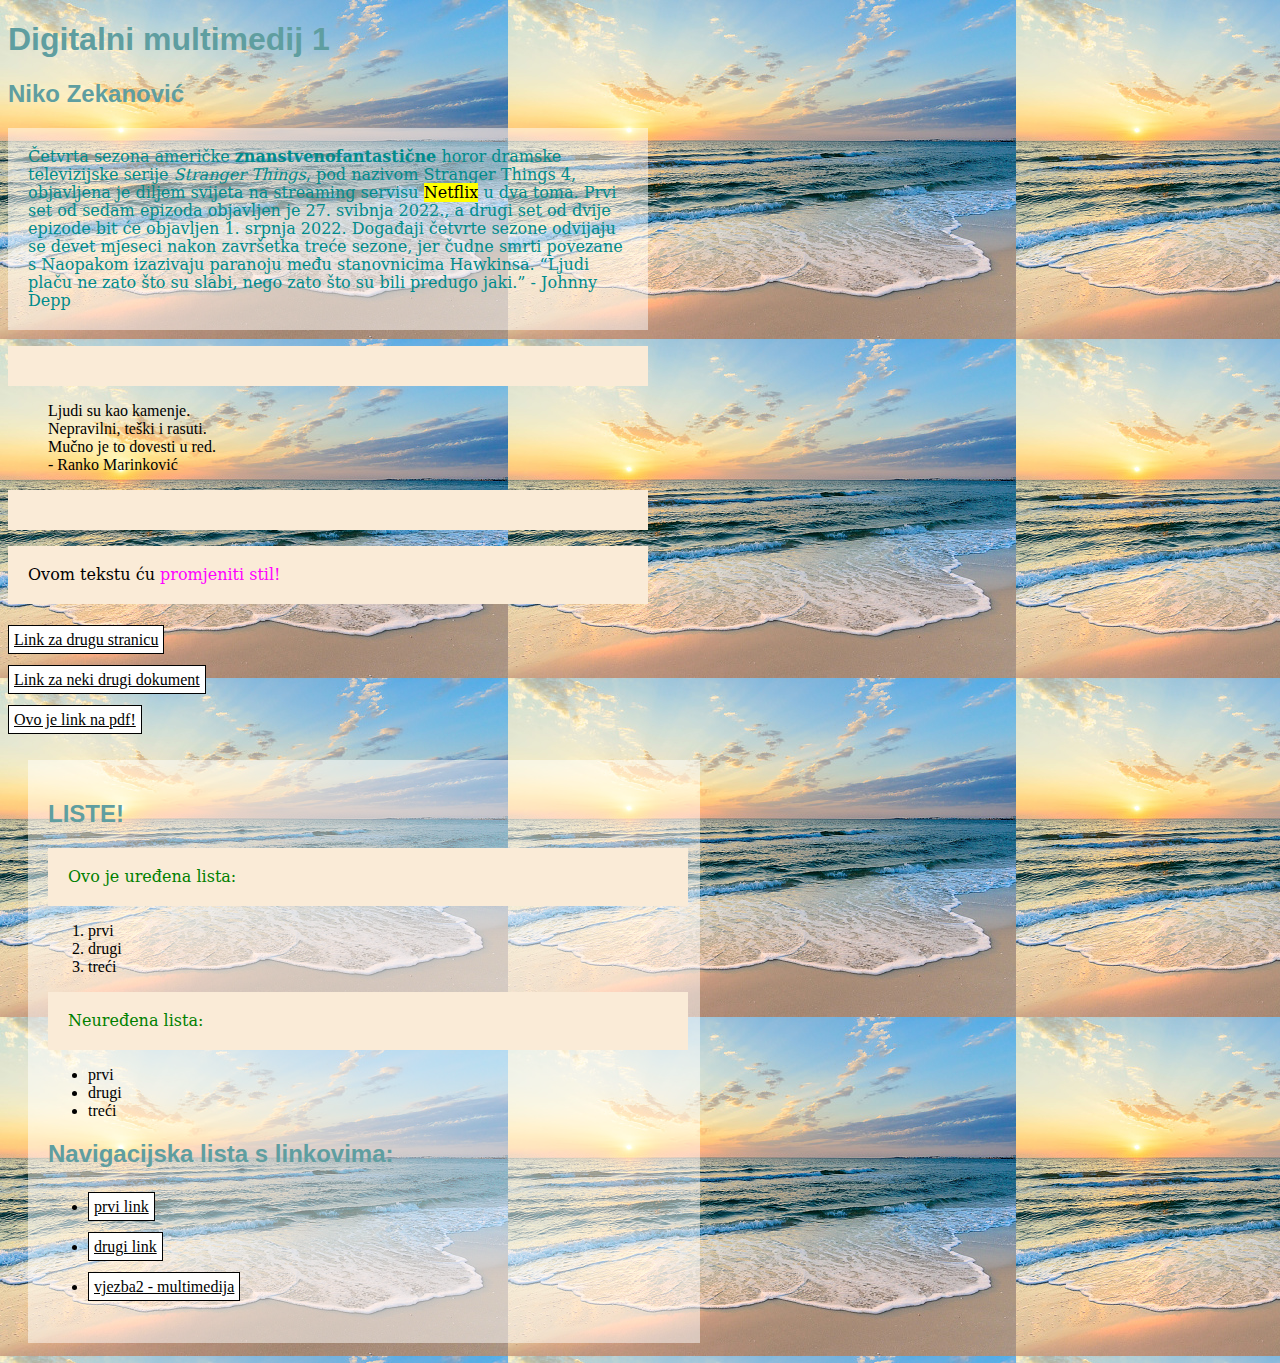
<file: index.html>
<!DOCTYPE html>
<html>
<head>
	<title>Niko Zekanović - moj html dokument</title>
	<link rel="stylesheet" href="stil.css"/>
</head>
<body class="pozadina">
	<h1>Digitalni multimedij 1</h1>
	<h2>Niko Zekanović</h2>
    <p class="paragraf_2">Četvrta sezona američke <b>znanstvenofantastične</b> horor dramske televizijske serije <i>Stranger Things</i>, pod nazivom Stranger Things 4, objavljena je diljem svijeta na streaming servisu <mark>Netflix</mark> u dva toma. Prvi set od sedam epizoda objavljen je 27. svibnja 2022., a drugi set od dvije epizode bit će objavljen 1. srpnja 2022. Događaji četvrte sezone odvijaju se devet mjeseci nakon završetka treće sezone, jer čudne smrti povezane s Naopakom izazivaju paranoju među stanovnicima Hawkinsa.
    <q>Ljudi plaču ne zato što su slabi, nego zato što su bili predugo jaki.</q> - Johnny Depp
     </p>
     <p><blockquote>
        Ljudi su kao kamenje.<br>
        Nepravilni, teški i rasuti.<br>
        Mučno je to dovesti u red.<br>
        - Ranko Marinković<br>
     </blockquote>

     </p>
     <p style="color: black;">Ovom tekstu ću <span>promjeniti stil!</span></p>

     <a href="https://www.grf.unizg.hr/">Link za drugu stranicu</a><br>
     <a href="vjezba1.html">Link za neki drugi dokument</a><br>
     <a href="dokumenti/vjezba8_Premiere_Photoshop.pdf">Ovo je link na pdf!</a>
    <div class="novi_blok">
     <h2>LISTE!</h2>
    <p>Ovo je uređena lista:</p>
    <ol>
    	 <li>prvi</li>
    	 <li>drugi</li>
    	 <li>treći</li>
    </ol>
    <p>Neuređena lista:</p>
    <ul>
    	<li>prvi</li>
    	<li>drugi</li>
    	<li>treći</li>
    </ul>
    <h2>Navigacijska lista s linkovima:</h2>
    <nav>
    	<ul>
    	    <li><a href="#">prvi link</a></li>
    	    <li><a href="#">drugi link</a></li>
    	    <li><a href="vjezba2.html">vjezba2 - multimedija</a></li>	
    	</ul>
    </nav>
    </div>




</body>
</html>
</file>
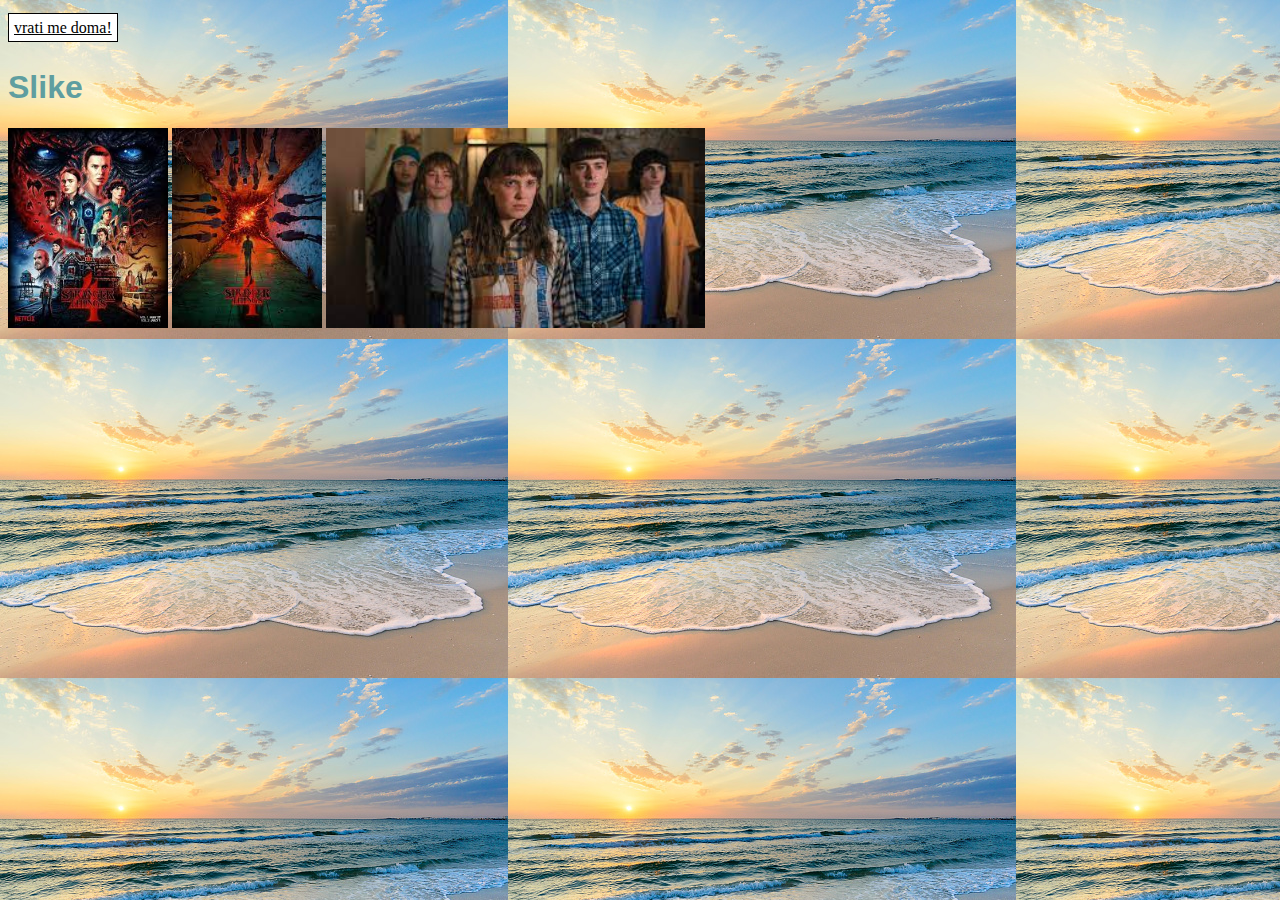
<file: vjezba1.html>
<!DOCTYPE html>
<html>
<head>
	<meta charset="utf-8">
	<title>vjezba1</title>
	<link rel="stylesheet" href="stil.css"/>
</head>
<body class="pozadina">
	<a href="index.html">vrati me doma!</a>
    <h1>Slike</h1>
    <img src="slike/st.jpg"/>
    <img src="slike/st2.jpg"/>
    <img src="slike/st3.jpg"/>
</body>
</html>
</file>
<file: stil.css>
@charset "utf-8";
/* CSS Document */
p { color: green;
    font-family: Constantia, "Lucida Bright", "DejaVu Serif", Georgia, "serif";
    font-size: 16px;
    line-height: 18px;
    width: 600px;
    background-color: antiquewhite;
    padding: 20px;
}
.paragraf_2 {color: darkcyan; background-color: rgba(255,255,255,0.5);} 
.novi_blok {
	background-color: rgba(255,255,255,0.5);
	padding: 20px;
	margin: 20px;
	width: 50%;
}
h1, h2 {
	font-family: Gotham, "Helvetica Neue", Helvetica, Arial, "sans-serif";
	color: cadetblue;
}

span {color: rgb(255, 0, 255);}
.pozadina {
	background-image: url("slike/st4.jpg") ;
}
.drugapozadina {
	background-color: darkgray;
}
a:link {
	color: black;
	background-color: white;
	padding: 5px;
	line-height: 40px;
	border: 1px solid #000000; 
}
a:hover {
	background-color: darkgray;
}
img {
	height: 200px ;
}
</file>
